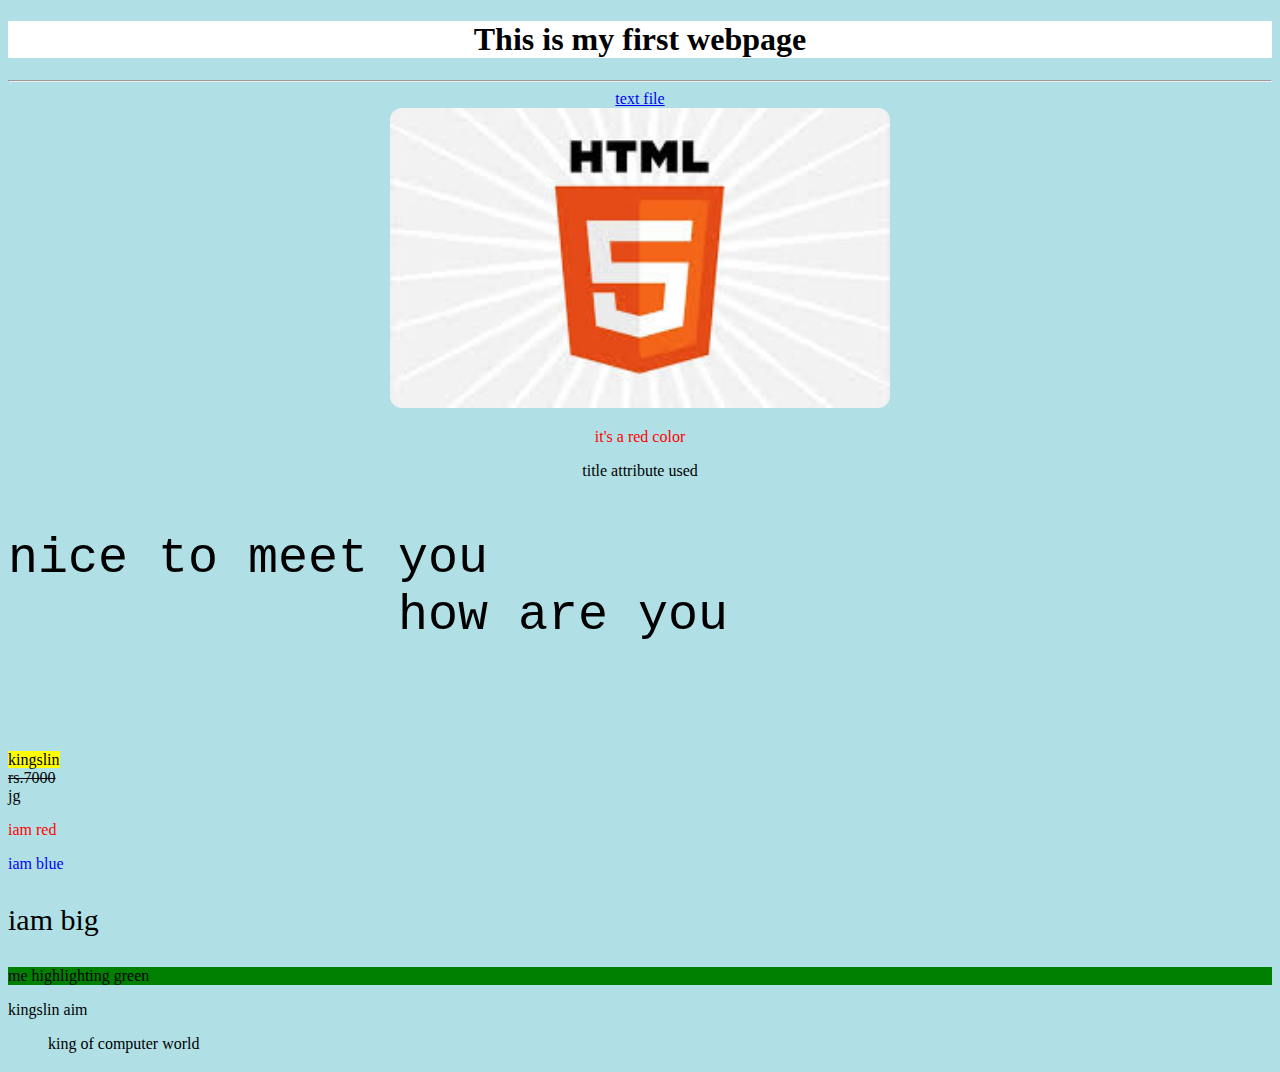
<file: index.html>
<!DOCTYPE html > <!-- declaration of html5 documents -->
<html lang="en-US" >
    <head>
        <title>hello everyone</title>
    </head>
    <body style="background-color: powderblue;"> <!-- visible parts -->
        <center>
        <h1 style="background-color: white;"> This is my first webpage</h1> <!--heading tag only six allowed--><hr>
        <a href="learnings.txt">text file</a> <!-- anchor tag contain hierachical reference --><br>
        <img src="sample.jpeg" width="500px" height="300px" alt="no image" style="border-radius: 12px;"> 
        <p style="color: red;">it's a red color</p>
        <p title="its 'kingslin' website"> title attribute used</p>
        <pre style="font-size: 50px; text-align: left;">nice to meet you
             how are you
        </pre>
    </center><!-- html is not case sensitive -->
        <mark>kingslin</mark><br>
        <del> rs.7000 </del><br>
        <abbr title="jesus gift">jg</abbr>

        <p style="color: red;">iam red</p>
        <p style="color:blue">iam blue</p>
        <p style="font-size: 30px;">iam big</p>
        <p style="background-color: green;">me highlighting green</p>
        <!-- comments commit -->

        <p>kingslin aim</p>
        <blockquote> king of computer world</blockquote>












    
<!-- html tag contain attribute & attribute contain specific value like (color)
     absolute url - www.google.com
     relative url - web/google/webpage

     attribute is additional information and also its contain values
-->
    </body>
</html>
</file>
